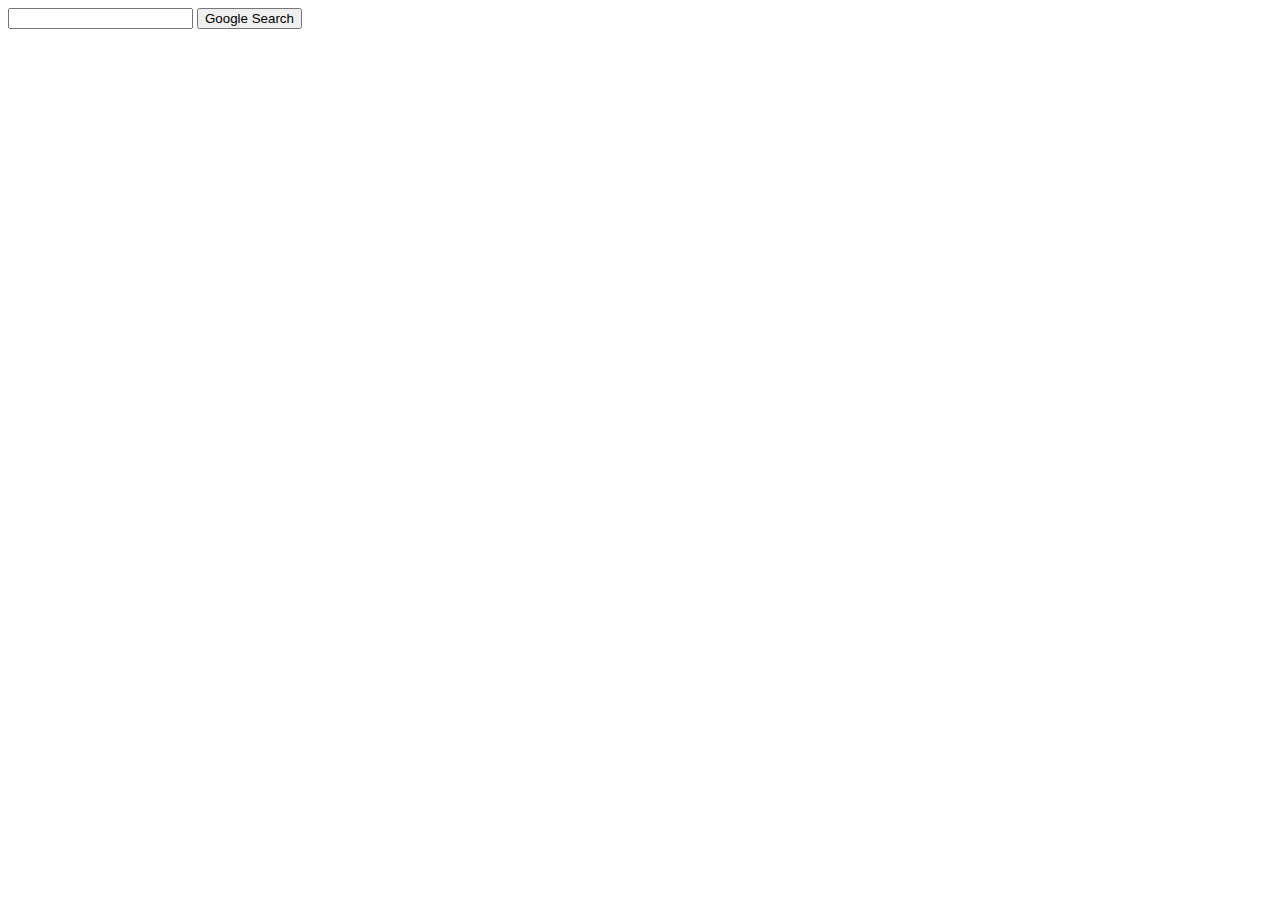
<file: search/index.html>
<!DOCTYPE html>
<html lang="en">
    <head>
        <title>Search</title>
    </head>
    <body>
        <form action="https://www.google.com/search">
            <input type="text" name="q">
            <input type="submit" value="Google Search">
        </form>
    </body>
</html>
</file>
